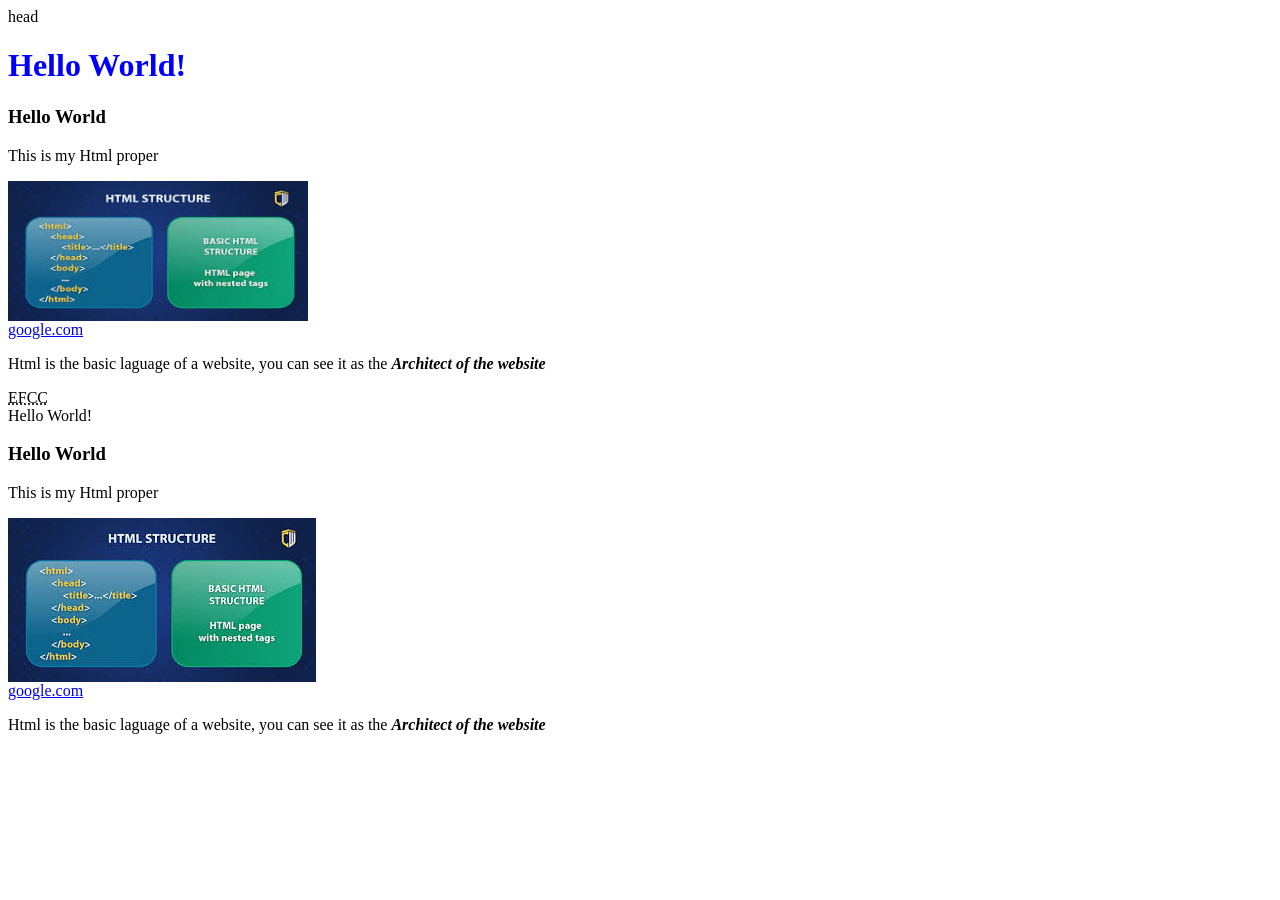
<file: index.html>
head<!DOCTYPE html>
<html lang="en">
    <head>
        <meta charset="UFT-8">
        <meta name="viewpoint" content"width=device-width, initial-scale="1.0">
        <title> Html proper</title>
        </head>
        <body>
            <div>
             <h1 style="color: blue;">Hello World!</h1>
             <h3>Hello World</h3>
            <p>This is my Html proper</p>
            <img src="images/html basics.jpg" alt="Graphipcal html basics" width="300" height="140">
            <br>
            <a href="google.com"target="_blank">google.com</a>
            <p>Html is the basic laguage of a website, you can see it as the <em><strong>Architect of the website</strong></em></p>
            <abbr title="Economic and financial crimes commission">EFCC</abbr>
            </div>

            <!-- This is the second section of Html -->
            <div class="aboutHtml htmlBasics"
            <h1>Hello World!</h1>
            <h3>Hello World</h3>
            <p>This is my Html proper</p>
            <img src="images/html basics.jpg" alt="Graphipcal html basics">
            <br>
            <a href="google.com"target="_blank">google.com</a>
            <p>Html is the basic laguage of a website, you can see it as the <em><strong>Architect of the website</strong></em></p>
            </div>

        </body>
    </head>
    </html>
</file>
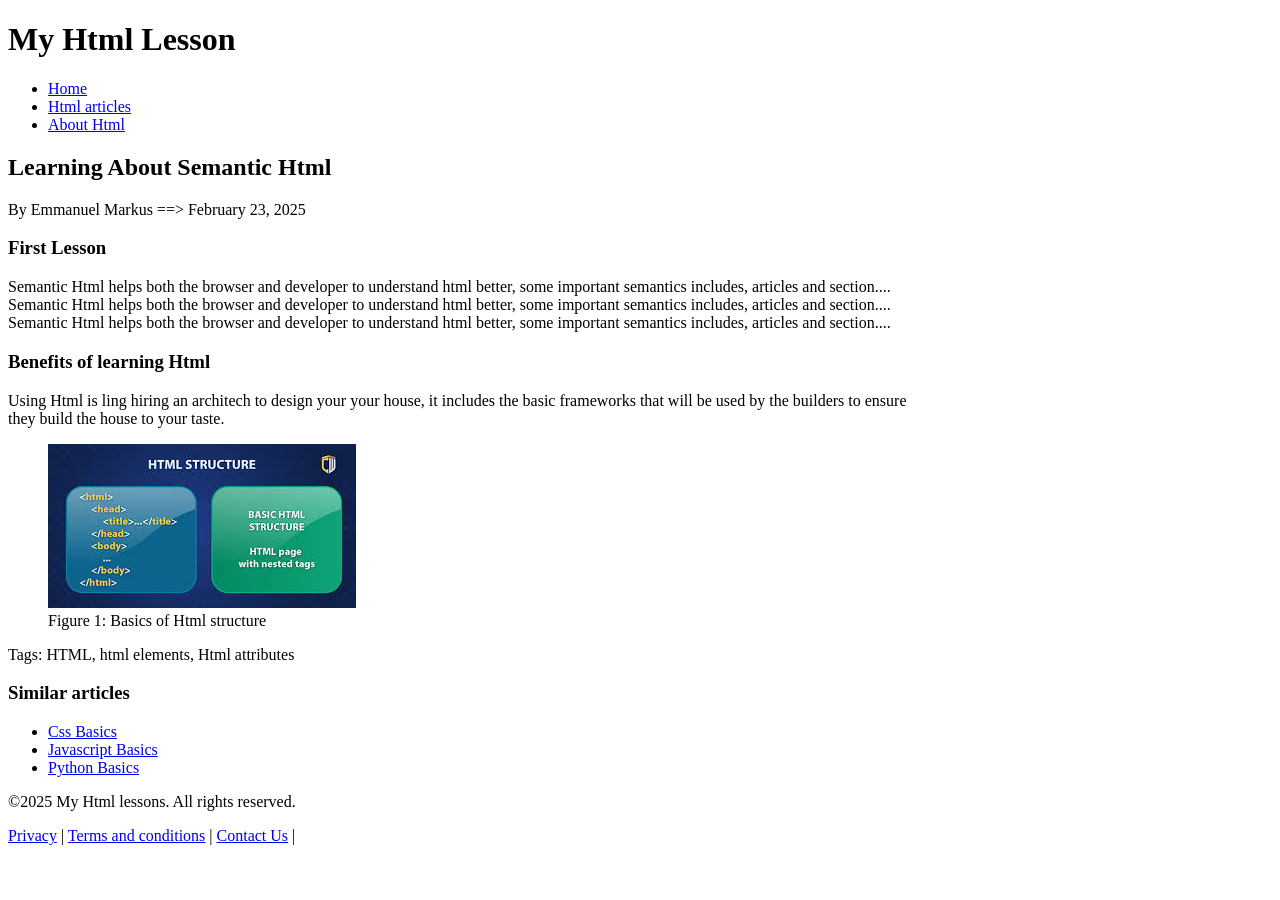
<file: css/index.html>
<!DOCTYPE html>
<html lang="en">
    <head>
        <meta charset="UFT-8">
        <meta name="viewpoint" content"width=device-width, initial-scale="1.0">
        <title> Html proper</title>
        </head>
        <body>
            <header>
                <h1>My Html Lesson</h1>
                <nav>
                    <ul>
                        <li><a href="#home">Home</a></li>
                        <li><a href="#articles">Html articles</a></li>
                        <li><a href="#about">About Html</a></li>
                    </ul>
                </nav>
            </header>

            <main>
                <article>
                    <header>
                        <h2>Learning About Semantic Html</h2>
                        <p>By Emmanuel Markus ==> <time datetime="2025-02-23">February 23, 2025</time></p>
                    </header>

                    <section>
                       <h3>First Lesson</h3>
                       <p>Semantic Html helps both the browser and developer to understand html better, some important semantics includes, articles and section....<br>Semantic Html helps both the browser and developer to understand html better, some important semantics includes, articles and section....<br>Semantic Html helps both the browser and developer to understand html better, some important semantics includes, articles and section....</p>
                    </section>

                    <section>
                        <h3>Benefits of learning Html</h3>
                        <p>Using Html is ling hiring an architech to design your your house, it includes the basic frameworks that will be used by the builders to ensure <br>they build the house to your taste.</p>
                    </section>

                    <figure>
                        <img src="html basics.jpg" alt="diagram showing html basic structure">
                        <figcaption>Figure 1: Basics of Html structure</figcaption>
                    </figure>

                    <footer>
                        <p>Tags: HTML, html elements, Html attributes</p>
                    </footer>
                </article>

                <aside>
                    <h3>Similar articles</h3>
                    <ul>
                      <li><a href="#">Css Basics</a></li>  
                      <li><a href="#">Javascript Basics</a></li>
                      <li><a href="#">Python Basics</a></li> 
                    </ul>
                </aside>
            </main>
            <footer>
                <p>&copy;2025 My Html lessons. All rights reserved. </p>
                <nav>
                <a href="#Privacy">Privacy</a> | 
                <a href="#terms">Terms and conditions</a> |
                <a href="Contact">Contact Us</a> |
                </nav> 

            </footer>
        </body>
        </html>
</file>
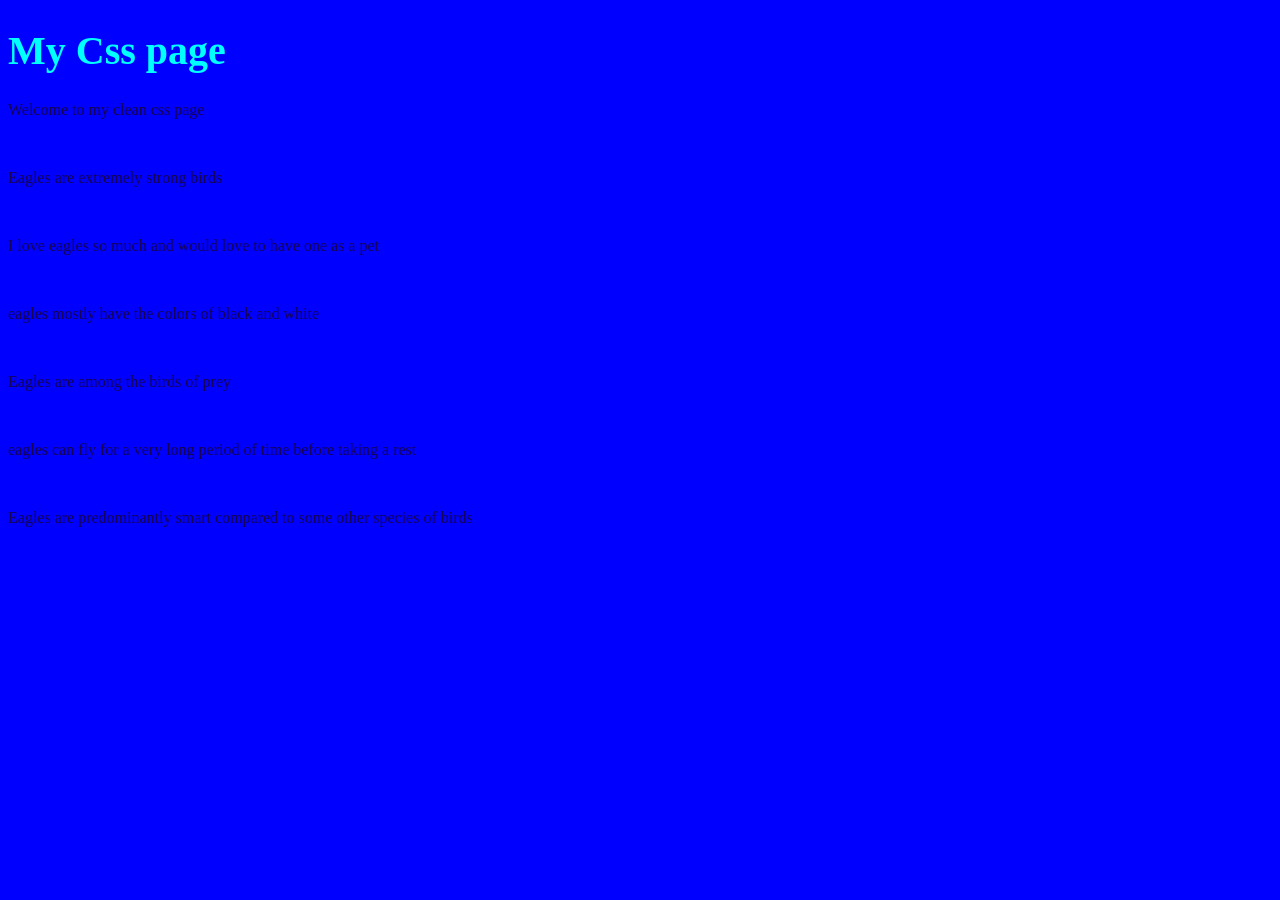
<file: CSS2/index.html>
<!DOCTYPE html>
<html lang="en">
<head>
    <meta charset="UTF-8">
    <meta name="viewport" content="width=device-width, initial-scale=1.0">
    <title>Document</title>
    <!-- external css -->
     <link rel="stylesheet" href="styles.css">
    
    <!--internal css -->
    <!-- <style>
        p{
            color: yellow
                      font-size: 18px;
        }

        h1{
            color: green;
    
        }
    </style> -->


</head>
<body>

    <!-- for inline styling -->
    <!-- <p style="color: yellow; font-size: 20px;">My CSS page proper-->
        <h1> My Css page</h1>
        <p>Welcome to my clean css page</p>
        <br>
        <p> Eagles are extremely strong birds</p>
        <br>
        <p> I love eagles so much and would love to have one as a pet</p>
        <br>
        <p> eagles mostly have the colors of black and white</p>
        <br>
        <p color="red">Eagles are among the birds of prey</p>
        <br>
        <p>eagles can fly for a very long period of time before taking a rest</p>
        <br>
        <p>Eagles are predominantly smart compared to some other species of birds</p>
</body>
</html>
</file>
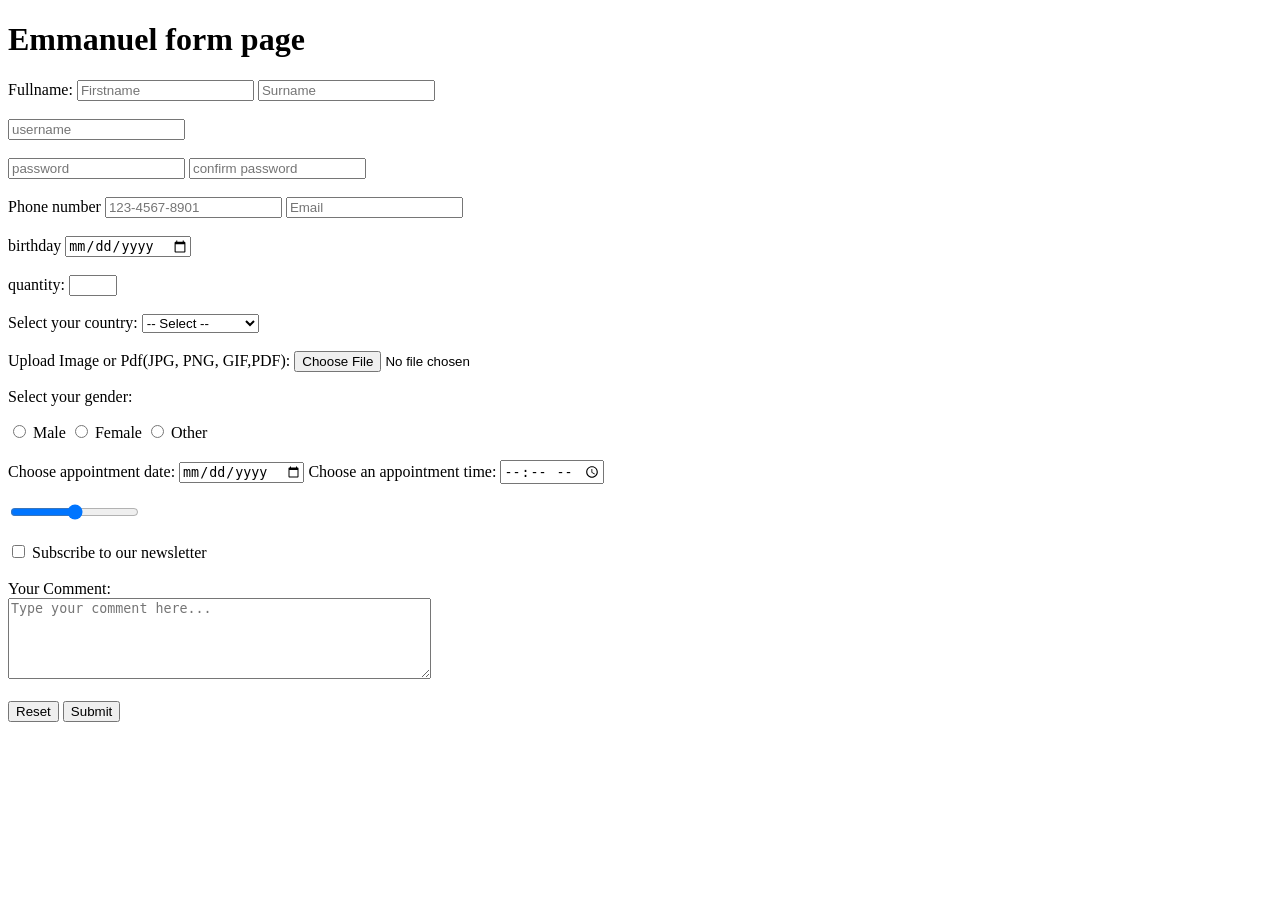
<file: forms.html>
<!DOCTYPE html>
<html lang="en">
<head>
    <meta charset="UTF-8">
    <meta name="viewport" content="width=device-width, initial-scale=1.0">
    <title>Document</title>
</head>
<body>
<h1>Emmanuel form page</h1>

<form action="index.php" method="post">
    <label>
        Fullname:
        <label for="name"></label>
        <input for="text" id="surname" placeholder="Firstname" required>
        <label for="name"></label>
        <input for="text" id="surname" placeholder="Surname" required
        oninvalid="this.setCustomValidity('pls fill in your name')">

    </label>

<br>
<br>

    <label>
        <label for="username"></label>
        <input type="text" id="username" minlength="6" placeholder="username">
    </label>
<br>
<br>
    <label>
        <label for="password"></label>
        <input type="password" id="password" placeholder="password" autocomplete="new-password" required
        oninvalid="this.setCustomValidity('password is required')">
        <label for="confirm_password"></label>
        <input type="password" id="confirm_password" placeholder="confirm password" autocomplete="new-password" required
        oninvalid="this.setCustomValidity('password is required')"> 
    </label>
<br>
<br>
    <label>
       <label for="phone">Phone number</label>
        <input type="tel" id="Email" placeholder="123-4567-8901" minlength="9" required>   

        <label for="Email"></label>
        <input type="email" id="Email" placeholder="Email" required>  
    </label>
<br>
<br>
    <label>
        <label for="birthday">birthday</label>
        <input type="date" id="birthday" placeholder="Email" required>  
    </label>
<br>
<br>
    <label>
        <label for="quantity">quantity:</label>
        <input type="number" id="quantity" min="1" max="49">  
    </label>
<br>
<br>
    <label for="country">Select your country:</label>
    <select name="country" id="country">
    <option value="">-- Select --</option>
    <option value="us">United States</option>
    <option value="ca">Canada</option>
    <option value="uk">United Kingdom</option>
</select>

<br>
<br>
    <label for="file_image_input">Upload Image or Pdf(JPG, PNG, GIF,PDF):</label>
    <input type="file" id="file_image_input" name="image_upload" accept="image/*,pdf/*">

<br>
    <label>
    <p>Select your gender:</p>
    <input type="radio" id="male" name="gender" value="male">
    <label for="male">Male</label>
    <input type="radio" id="female" name="gender" value="female">
    <label for="female">Female</label>
    <input type="radio" id="other" name="gender" value="other">
    <label for="other">Other</label>
    </label>
<br>
<br>
    <label>
        <label for="start-date">Choose appointment date:</label>
        <input type="date" id="start-date" name="trip-start">
        <label>Choose an appointment time:</label>
        <input type="time" id="appointment-time" name="appointment-time">

        <br>
        <br>
    
        <input type=range name="volume" min="0" max="100">
    </label>
<br>
<br>
    <label>
    <input type="checkbox" name="subscribe" value="subscribed">
    Subscribe to our newsletter
    </label>
<br>
<br>
    <label for="user-comment">Your Comment:</label><br>
    <textarea id="user-comment" name="comment" rows="5" cols="50" placeholder="Type your comment here..."></textarea>
    </label>
<br>
<br>        
    <label>
        <input type="reset">
        <input type="submit">
    </label>
</form>
</file>
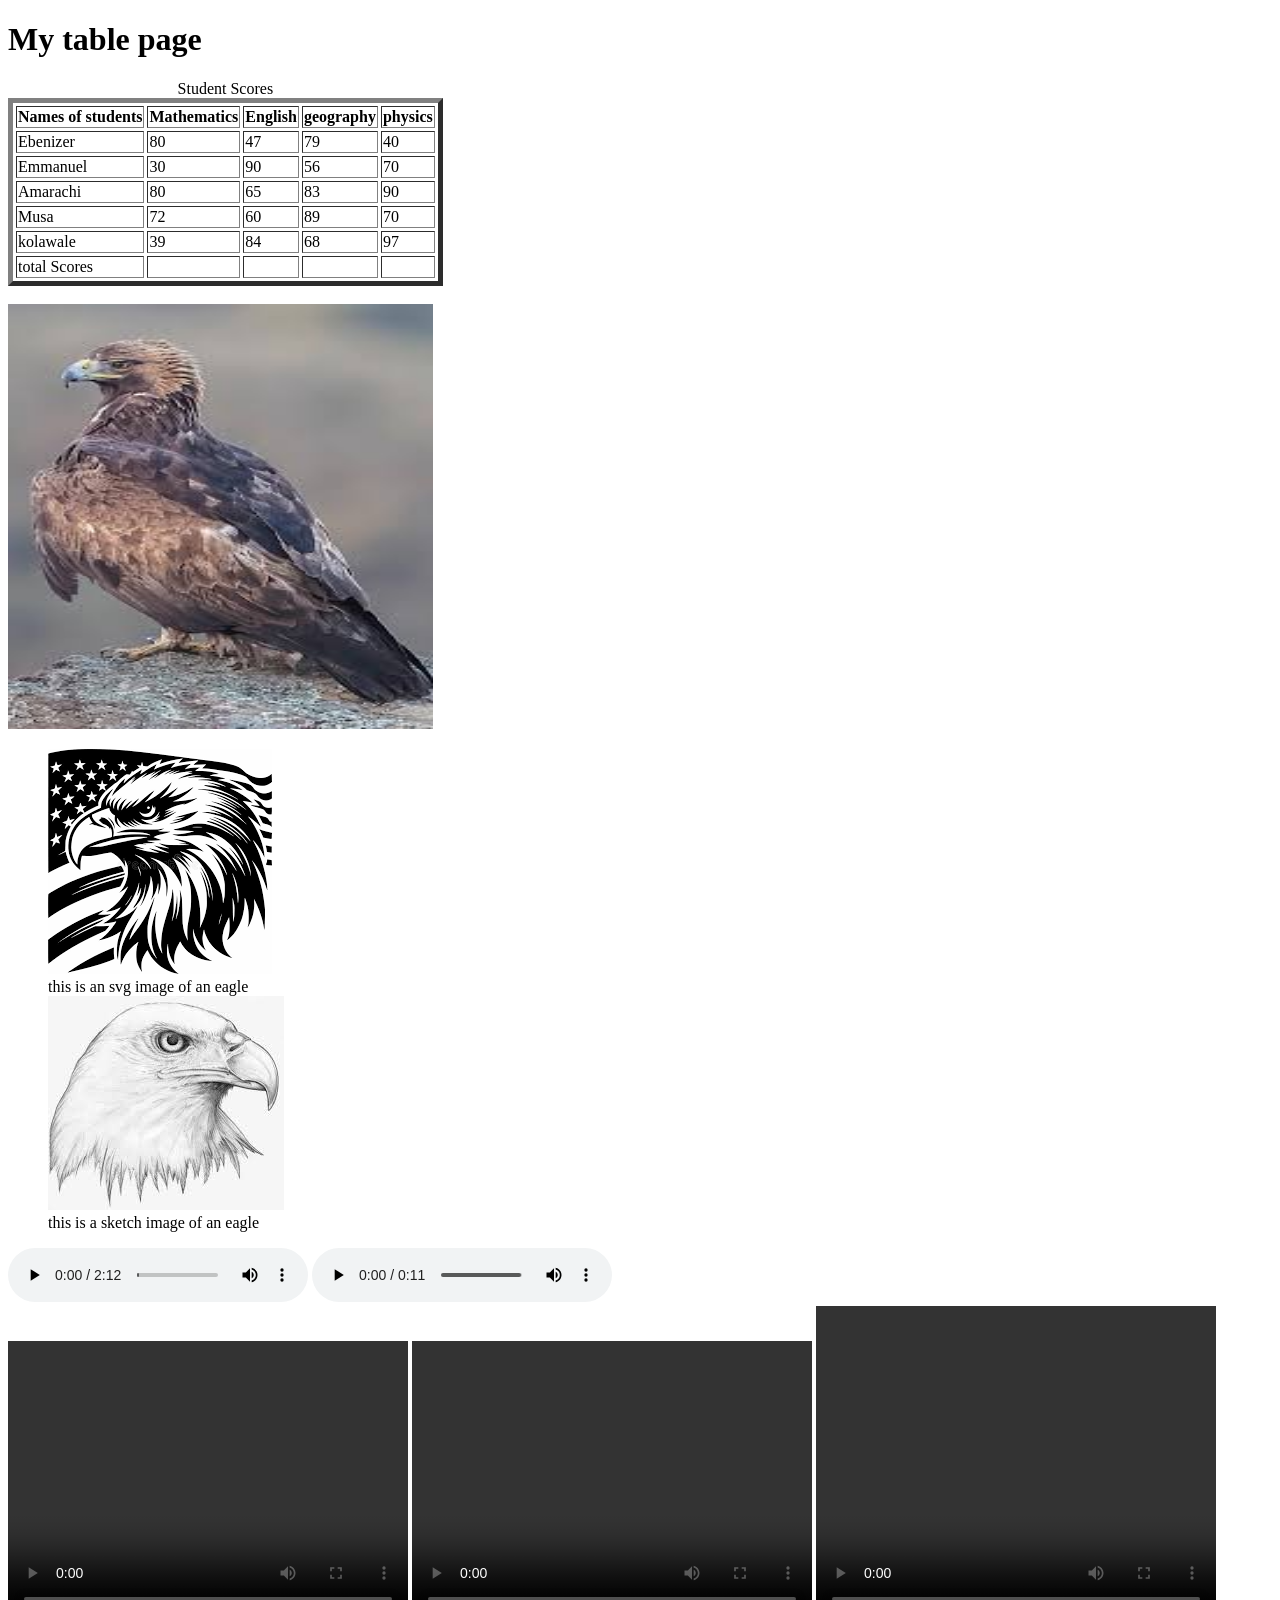
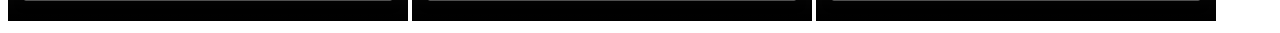
<file: table.html>
<!DOCTYPE html>
<html lang="en">
<head>
    <meta charset="UTF-8">
    <meta name="viewport" content="width=device-width, initial-scale=1.0">
    <title>Subject Scores Table</title>
</head>
<body>
    <h1>My table page</h1>
    <table border="5" cellspacing="3">
        <caption>Student Scores</caption>
        <thead>
            <tr>
                <th>Names of students</th>
                <th>Mathematics</th>
                <th>English</th>
                <th>geography</th>
                <th>physics</th>
            </tr>
        </thead>


        <tbody>
            <tr>
                <td>Ebenizer</td>
                <td>80</td>
                <td>47</td>
                <td>79</td>
                <td>40</td>
            </tr>
            <tr>
                <td>Emmanuel</td>
                <td>30</td>
                <td>90</td>
                <td>56</td>
                <td>70</td>  
            </tr>
            <tr>
                <td>Amarachi</td>
                <td>80</td>
                <td>65</td>
                <td>83</td>
                <td>90</td>  
            </tr>
            <tr>
                <td>Musa</td>
                <td>72</td>
                <td>60</td>
                <td>89</td>
                <td>70</td>  
            </tr>
            <tr>
                <td>kolawale</td>
                <td>39</td>
                <td>84</td>
                <td>68</td>
                <td>97</td>  
            </tr>
            <tfoot>
                <tr>
                    <td colspan="1"> total Scores</td>
                    <td></td>
                    <td></td>
                    <td></td>
                    <td></td> 
                </tr>
            </tfoot>
        </tbody> 
    </table><br>


        <div>
            <img src="../images/download.jpeg" alt="image of eagle" width="425" height="425" loading="lazy">
        </div>


        <div>
            <picture>
                <source srcset="../images/eagle.png" type="image/jpeg" media="(min-width)">
            </picture>
        
           
        <figure>
            <img src="../images/eagle.png" alt="eagle image">
            <figcaption> this is an svg image of an eagle</figcaption>
            <img src="../images/eagle1.jpeg" alt="eagle image">
            <figcaption> this is a sketch image of an eagle</figcaption>
        </figure>  
        
        
        <audio controls>
            <source src="../Audio/music1.mp3" type="audio/mp3">
            <source src="../Audio/music1.mp3" type="audio/ogg">
            your browser does not support the audio elememt.
        </audio>


        <audio src="../Audio/music2.mp3" controls></audio>
        <br>


        <video src="../video/video2.mp4" controls width="400" height="280"></video>
        <video src="../video/vidio1.mp4" controls width="400" height="280"></video>
        <video src="../video/news vid.mp4" controls width="400" height="315"></video>

        </div>


        <div></div>
                
</body>
</html>
</file>
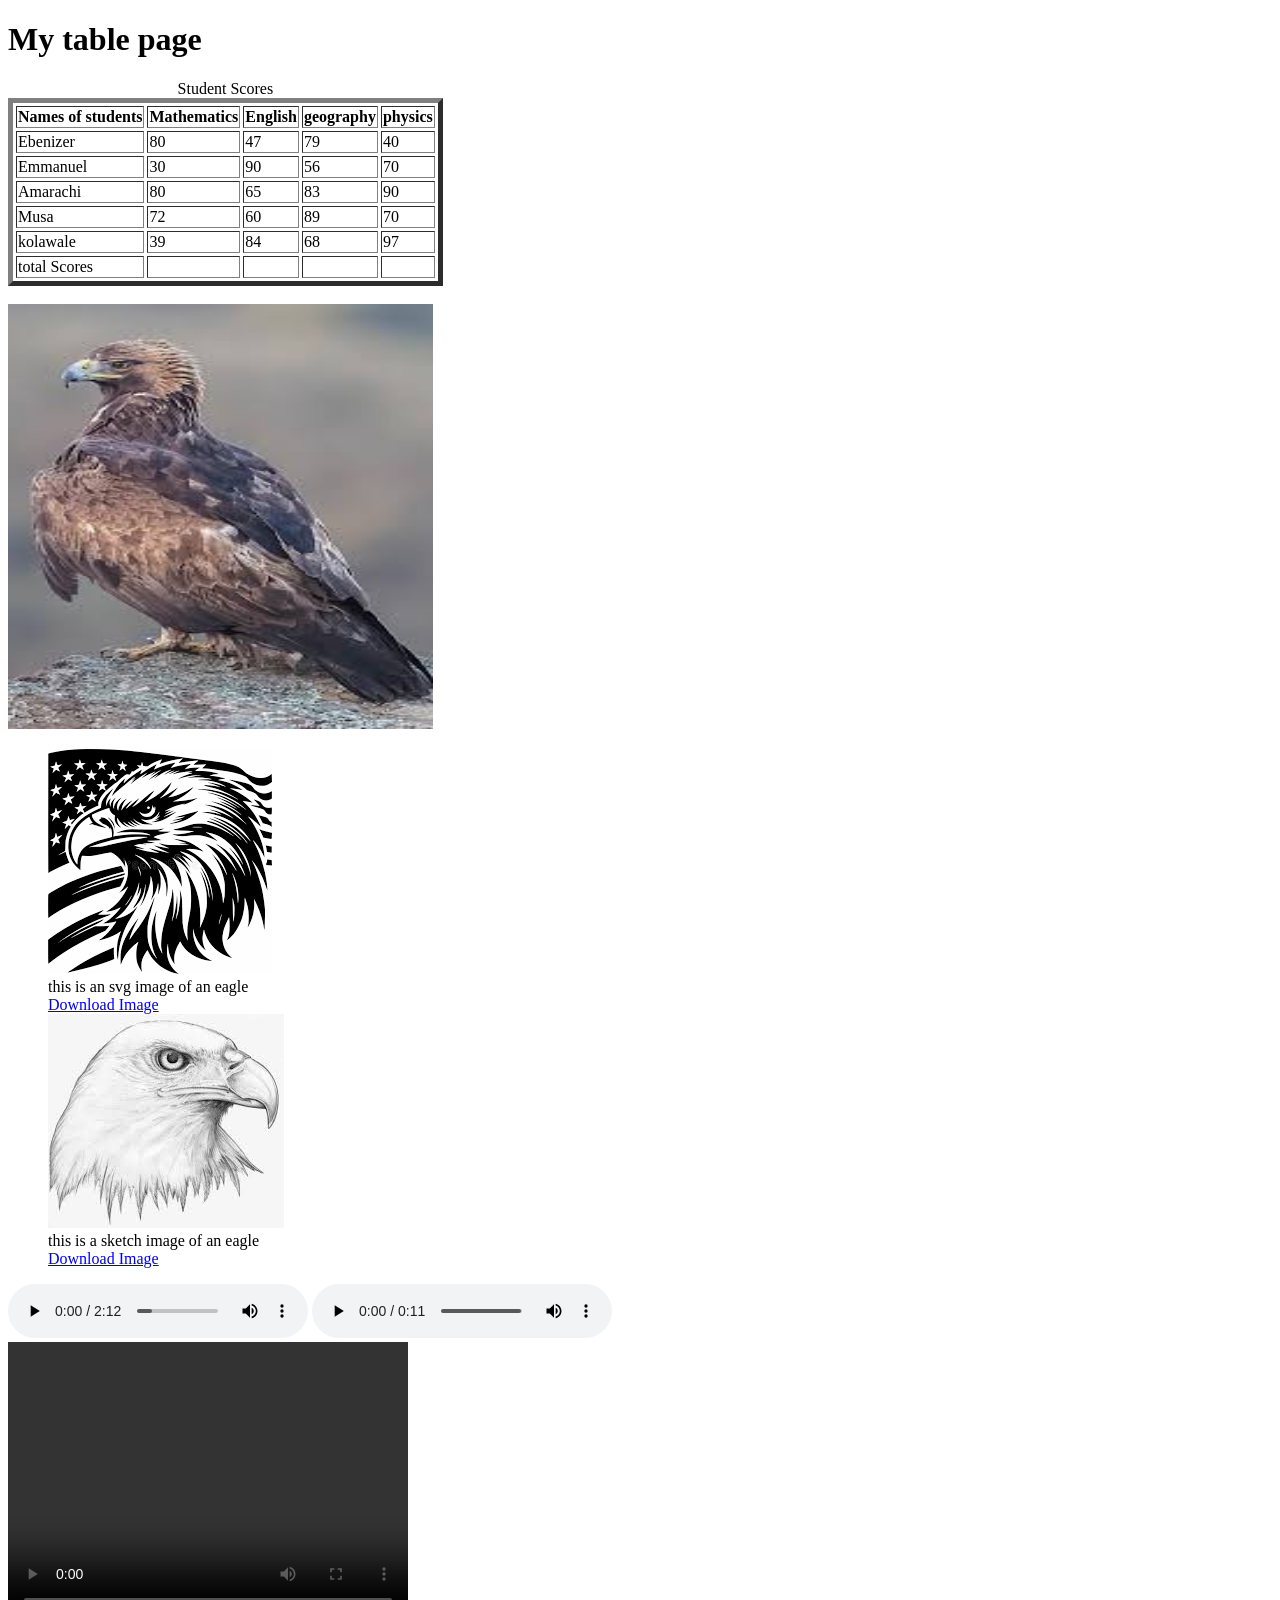
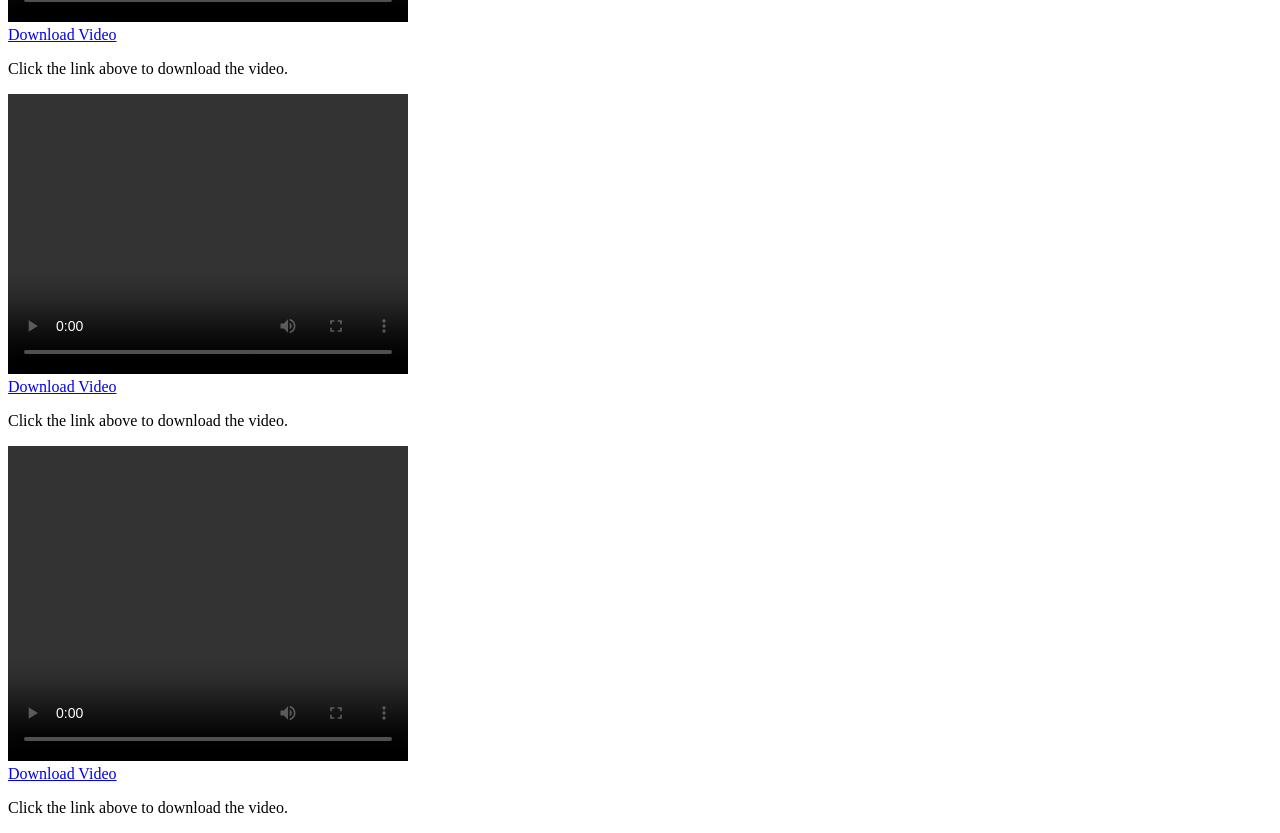
<file: html tables/table.html>
<!DOCTYPE html>
<html lang="en">
<head>
    <meta charset="UTF-8">
    <meta name="viewport" content="width=device-width, initial-scale=1.0">
    <title>Subject Scores Table</title>
</head>
<body>
    <h1>My table page</h1>
    <table border="5" cellspacing="3">
        <caption>Student Scores</caption>
        <thead>
            <tr>
                <th>Names of students</th>
                <th>Mathematics</th>
                <th>English</th>
                <th>geography</th>
                <th>physics</th>
            </tr>
        </thead>


        <tbody>
            <tr>
                <td>Ebenizer</td>
                <td>80</td>
                <td>47</td>
                <td>79</td>
                <td>40</td>
            </tr>
            <tr>
                <td>Emmanuel</td>
                <td>30</td>
                <td>90</td>
                <td>56</td>
                <td>70</td>  
            </tr>
            <tr>
                <td>Amarachi</td>
                <td>80</td>
                <td>65</td>
                <td>83</td>
                <td>90</td>  
            </tr>
            <tr>
                <td>Musa</td>
                <td>72</td>
                <td>60</td>
                <td>89</td>
                <td>70</td>  
            </tr>
            <tr>
                <td>kolawale</td>
                <td>39</td>
                <td>84</td>
                <td>68</td>
                <td>97</td>  
            </tr>
            <tfoot>
                <tr>
                    <td colspan="1"> total Scores</td>
                    <td></td>
                    <td></td>
                    <td></td>
                    <td></td> 
                </tr>
            </tfoot>
        </tbody> 
    </table><br>


        <div>
            <img src="../images/download.jpeg" alt="image of eagle" width="425" height="425" loading="lazy">
        </div>


        <div>
            <picture>
                <source srcset="../images/eagle.png" type="image/jpeg" media="(min-width)">
            </picture>
        
           
        <figure>
            <img src="../images/eagle.png" alt="eagle image">
            <figcaption> this is an svg image of an eagle</figcaption>
            <a href="../images/eagle.png" download="eagle.png">Download Image</a>
            <br>
            <img src="../images/eagle1.jpeg" alt="eagle image">
            <figcaption> this is a sketch image of an eagle</figcaption>
            <a href="../images/eagle1.jpeg" download="eagle1.png">Download Image</a>
            
        </figure>  
        
        
        <audio controls>
            <source src="../Audio/music1.mp3" type="audio/mp3">
            <source src="../Audio/music1.mp3" type="audio/ogg">
            your browser does not support the audio elememt.
        </audio>


        <audio src="../Audio/music2.mp3" controls></audio>
        <br>


        <video src="" controls width="400" height="280"></video>
        <br>
        <a href="../video/video2.mp4" download="../video/video2.mp4">Download Video</a>
        <p>Click the link above to download the video.</p>
        <video src="../video/vidio1.mp4" controls width="400" height="280"></video>
          <br>
        <a href="../video/video1.mp4" download="../video/video1.mp4">Download Video</a>
        <p>Click the link above to download the video.</p>
        <video src="../video/news vid.mp4" controls width="400" height="315"></video>
          <br>
        <a href="../video/news vid.mp4" download="../video/news vid.mp4">Download Video</a>
        <p>Click the link above to download the video.</p>

        </div>


        <div></div>
                
</body>
</html>
</file>
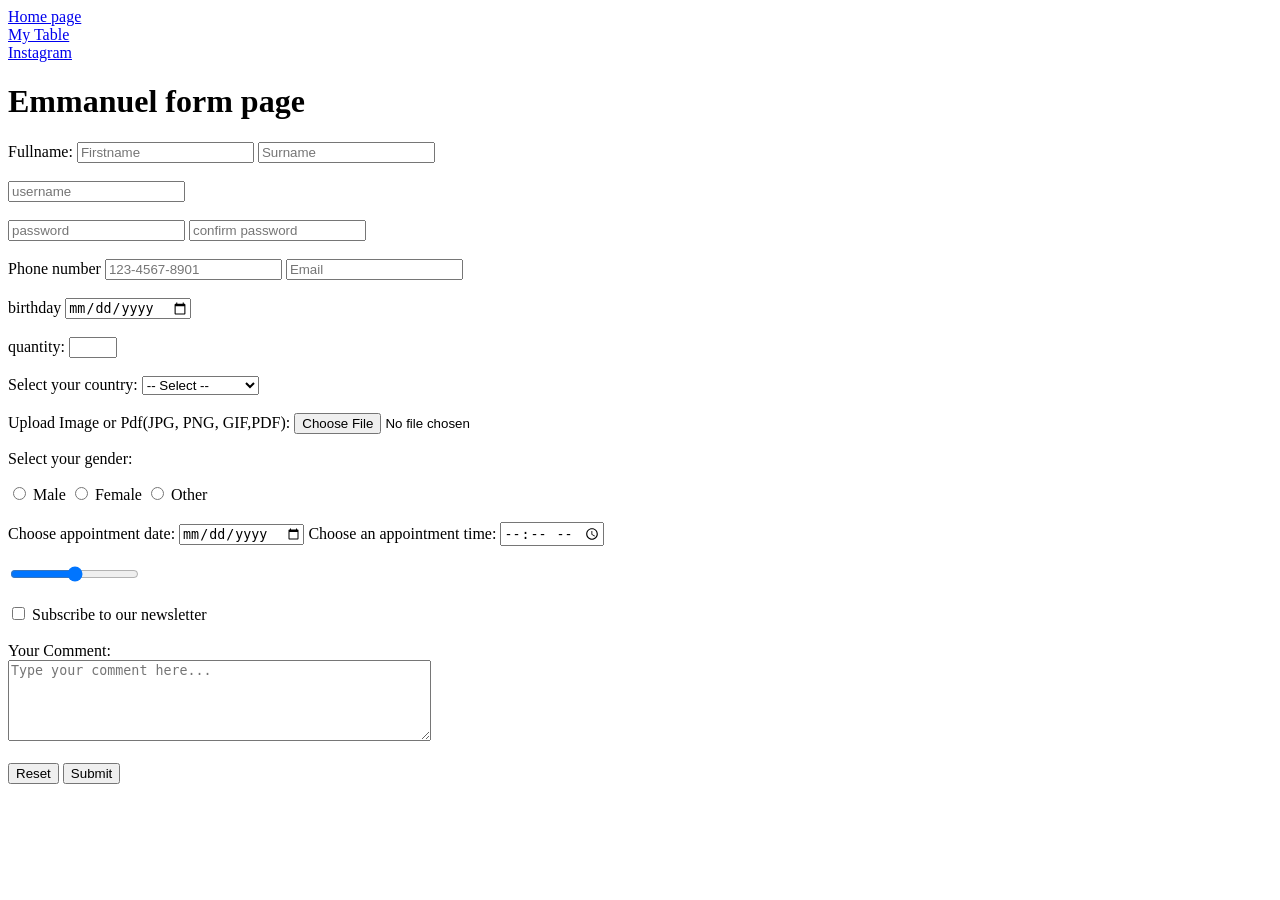
<file: css/html proper.index/forms.html>
<!DOCTYPE html>
<html lang="en">
<head>
    <meta charset="UTF-8">
    <meta name="viewport" content="width=device-width, initial-scale=1.0">
    <title>Document</title>
</head>
<body>
    <nav>
        <a href="index.html" target="_blank" title=" view my index page">Home page</a><br>
        <a href="table.html" target="_blank" title=" view my table page">My Table</a><br>
        <a href="https://instagram.com" target="_blank" title=" view my instagram page">Instagram</a>
    </nav>
<h1>Emmanuel form page</h1>
<form action="index.php" method="post">
    <label>
        Fullname:
        <label for="name"></label>
        <input for="text" id="surname" placeholder="Firstname" required>
        <label for="name"></label>
        <input for="text" id="surname" placeholder="Surname" required
        oninvalid="this.setCustomValidity('pls fill in your name')">

    </label>

<br>
<br>

    <label>
        <label for="username"></label>
        <input type="text" id="username" minlength="6" placeholder="username">
    </label>
<br>
<br>
    <label>
        <label for="password"></label>
        <input type="password" id="password" placeholder="password" autocomplete="new-password" required
        oninvalid="this.setCustomValidity('password is required')">
        <label for="confirm_password"></label>
        <input type="password" id="confirm_password" placeholder="confirm password" autocomplete="new-password" required
        oninvalid="this.setCustomValidity('password is required')"> 
    </label>
<br>
<br>
    <label>
       <label for="phone">Phone number</label>
        <input type="tel" id="Email" placeholder="123-4567-8901" minlength="9" required>   

        <label for="Email"></label>
        <input type="email" id="Email" placeholder="Email" required>  
    </label>
<br>
<br>
    <label>
        <label for="birthday">birthday</label>
        <input type="date" id="birthday" placeholder="Email" required>  
    </label>
<br>
<br>
    <label>
        <label for="quantity">quantity:</label>
        <input type="number" id="quantity" min="1" max="49">  
    </label>
<br>
<br>
    <label for="country">Select your country:</label>
    <select name="country" id="country">
    <option value="">-- Select --</option>
    <option value="us">United States</option>
    <option value="ca">Canada</option>
    <option value="uk">United Kingdom</option>
</select>

<br>
<br>
    <label for="file_image_input">Upload Image or Pdf(JPG, PNG, GIF,PDF):</label>
    <input type="file" id="file_image_input" name="image_upload" accept="image/*,pdf/*">

<br>
    <label>
    <p>Select your gender:</p>
    <input type="radio" id="male" name="gender" value="male">
    <label for="male">Male</label>
    <input type="radio" id="female" name="gender" value="female">
    <label for="female">Female</label>
    <input type="radio" id="other" name="gender" value="other">
    <label for="other">Other</label>
    </label>
<br>
<br>
    <label>
        <label for="start-date">Choose appointment date:</label>
        <input type="date" id="start-date" name="trip-start">
        <label>Choose an appointment time:</label>
        <input type="time" id="appointment-time" name="appointment-time">

        <br>
        <br>
    
        <input type=range name="volume" min="0" max="100">
    </label>
<br>
<br>
    <label>
    <input type="checkbox" name="subscribe" value="subscribed">
    Subscribe to our newsletter
    </label>
<br>
<br>
    <label for="user-comment">Your Comment:</label><br>
    <textarea id="user-comment" name="comment" rows="5" cols="50" placeholder="Type your comment here..."></textarea>
    </label>
<br>
<br>        
    <label>
        <input type="reset">
        <input type="submit">
    </label>
</form>
</file>
<file: CSS2/styles.css>
/* this is the body section */
body{
    background-color: blue;

}

/* this is the header design */
h1 {
    color: aqua;
    font-size: 40px;
}

p{ 
    color: rgba(25, 4, 55, 0.865);
    font-size: 30;
    

}
</file>
